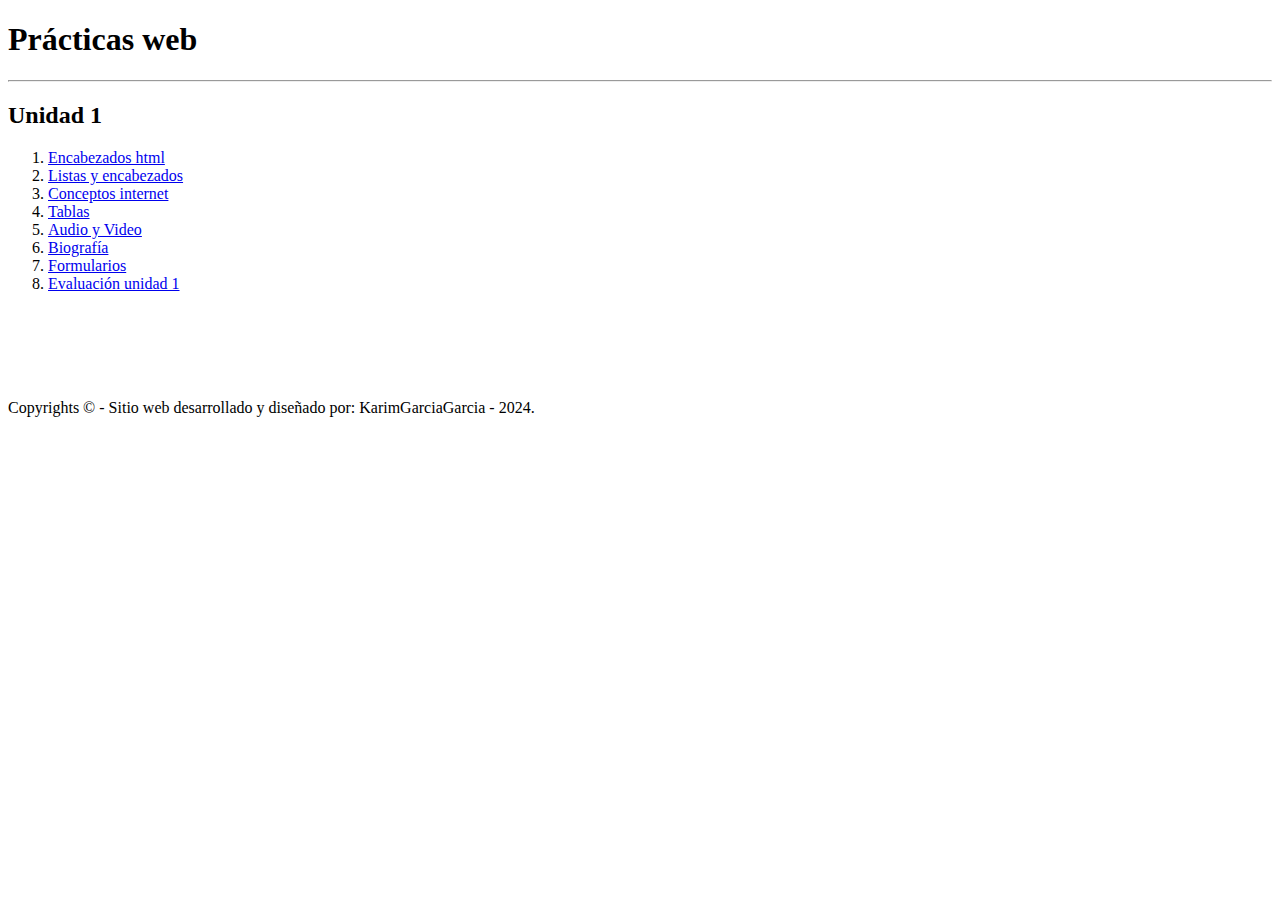
<file: index.html>
<!DOCTYPE html>
<html lang="es"> 
<head>
    <meta charset="UTF-8">
    <meta name="viewport" content="width=device-width, initial-scale=1.0">
    <meta name="keywords" content="cursos de Diseño web en sonora, el mejor curso de diseño we de sonora">
    <meta name="description" content="En itson creamos el curso de diseño web para todo aquel en el mindo del diseño de interfaces">
    <title>Prácticas web</title>
</head>
<body>
    <h1>Prácticas web</h1>
    <hr>
    <h2>Unidad 1</h2>
    <ol>
        <li><a href="/u1/encabezados.html">Encabezados html</a></li>
        <li><a href="/u1/listasyenlaces.html">Listas y encabezados</a></li>
        <li><a href="/u1/internet.html">Conceptos internet</a></li>
        <li><a href="/u1/tablas.html">Tablas</a></li>
        <li><a href="/u1/audioyvideo.html">Audio y Video</a></li>
        <li><a href="/u1/biografia.html">Biografía</a></li>
        <li><a href="/u1/formularios.html">Formularios</a></li>
        <li><a href="/u1/evaluacionu1.html">Evaluación unidad 1</a></li>
        <br>
    </ol>

    <footer>
        <br><br><br><br>
        <span>Copyrights &#169;​ - Sitio web desarrollado y diseñado por: KarimGarciaGarcia - 2024.</span>
      
    </footer>

</body>
</html>
</file>
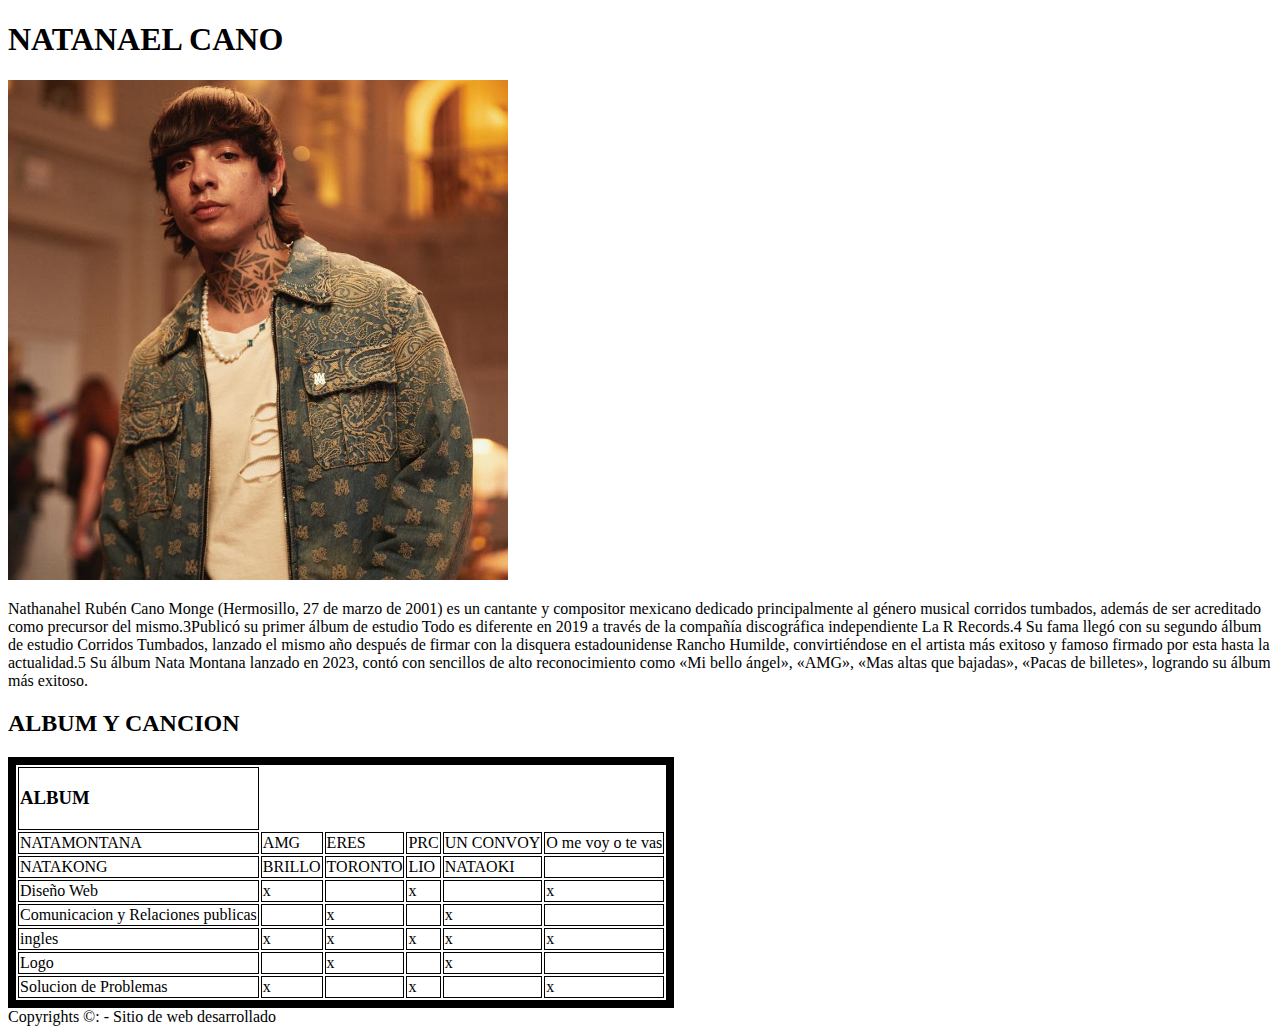
<file: u1/biografia.html>
<!DOCTYPE html>
<html lang="en">
<head>
    <meta charset="UTF-8">
    <meta name="viewport" content="width=device-width, initial-scale=1.0">
    <title>Biografia</title>
</head>
<body>
    <header>
        <h1>NATANAEL CANO</h1>
        <img src="/img/NatanaelCano.jpg" width="500" height="500"alt="">  
        <P>Nathanahel Rubén Cano Monge (Hermosillo, 27 de marzo de 2001) es un cantante y compositor mexicano dedicado principalmente al género musical corridos tumbados, además de ser acreditado como precursor del mismo.3​
          Publicó su primer álbum de estudio Todo es diferente en 2019 a través de la compañía discográfica independiente La R Records.4​ Su fama llegó con su segundo álbum de estudio Corridos Tumbados, lanzado el mismo año después de firmar con la disquera estadounidense Rancho Humilde, convirtiéndose en el artista más exitoso y famoso firmado por esta hasta la actualidad.5​ Su álbum Nata Montana lanzado en 2023, contó con sencillos de alto reconocimiento como «Mi bello ángel», «AMG», «Mas altas que bajadas», «Pacas de billetes», logrando su álbum más exitoso.</P>
        
          <h2>ALBUM Y CANCION </h2>
    </header>
        <section>
            
        </table>
        </section>
        <p></p>
        <main>
        <table border="8" bordercolor="BLACK">
            <tr>
        <td><H3>ALBUM</H3></td>
            </tr>
            <tr>
        <td>NATAMONTANA</td>
        <td>AMG</td>
        <td>ERES</td>
        <td>PRC</td>
        <td>UN CONVOY</td>
        <td>O me voy o te vas</td>    
        </tr>
            <tr>
        <td>NATAKONG</td>
        <td>BRILLO</td>
        <td>TORONTO</td>
        <td>LIO</td>
        <td>NATAOKI</td>
        <td></td>    
        </tr>
            <tr>
        <td>Diseño Web</td>
        <td>x</td>
        <td></td>
        <td>x</td>
        <td></td>
        <td>x</td>
            </tr>
            <tr>
        <td>Comunicacion y Relaciones publicas</td>
        <td></td>
        <td>x</td>
        <td></td>
        <td>x</td>
        <td></td>
            </tr>
            <tr>
        <td>ingles</td>
        <td>x</td>
        <td>x</td>
        <td>x</td>
        <td>x</td>
        <td>x</td>
            </tr>
            <tr>
                <td>Logo</td>
                <td></td>
                <td>x</td>
                <td></td>
                <td>x</td>
                <td></td>
            </tr>
            <tr>
                <td>Solucion de Problemas</td>
                <td>x</td>
                <td></td>
                <td>x</td>
                <td></td>
                <td>x</td>
            </tr>
        </table>
        </main>
        <div></div>
        <footer>
             <span>Copyrights &#169: - Sitio de web desarrollado </span>
        </footer>







</body>
</html>
</file>
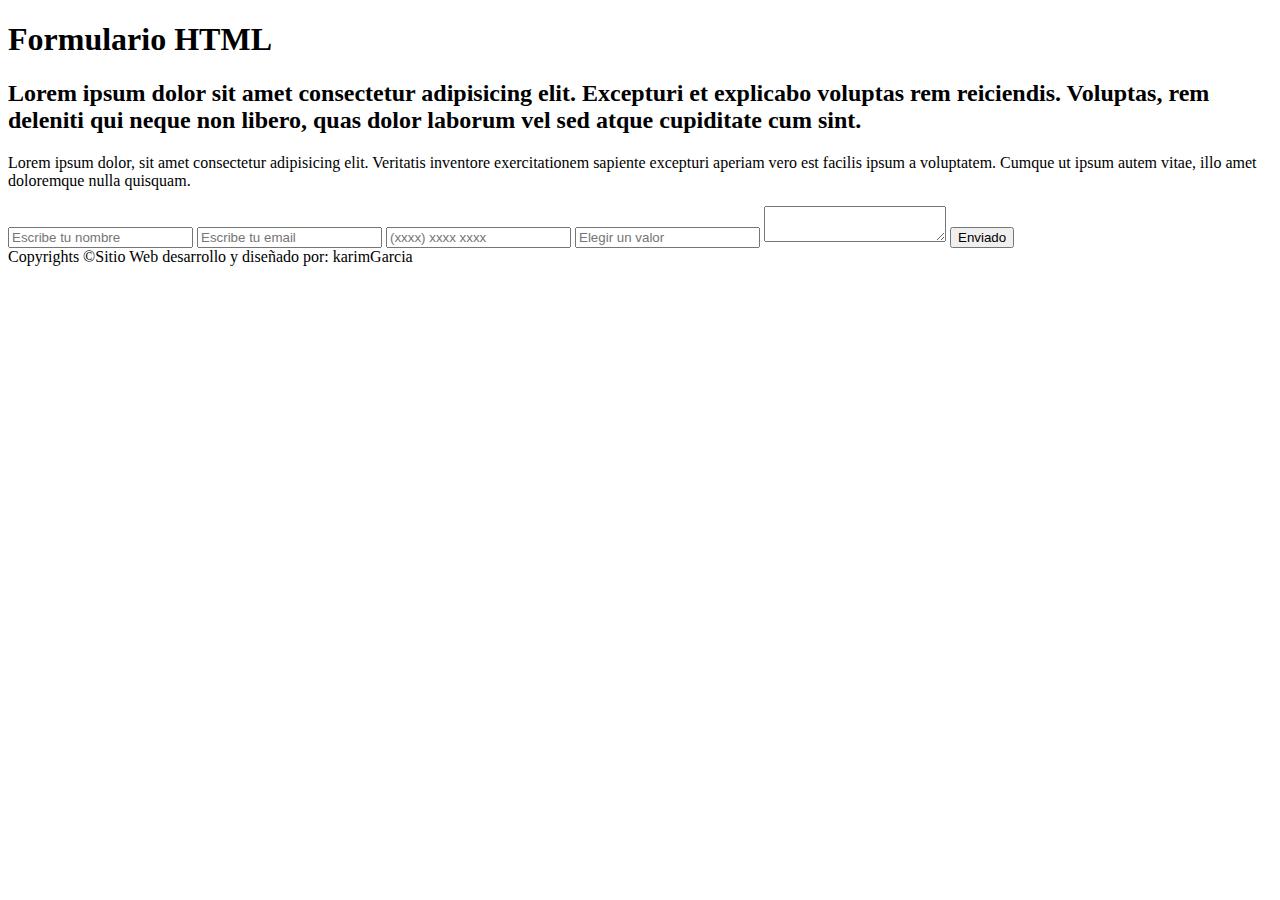
<file: u1/FORMULARIO.HTML>
<!DOCTYPE html>
<html lang="en">
<head>
    <meta charset="UTF-8">
    <meta name="viewport" content="width=device-width, initial-scale=1.0">
    <title>Document</title>
</head>
<body>
    <header>
<h1>Formulario HTML</h1>
    </header>
    <main>
<div>
     <div>
         <h2>Lorem ipsum dolor sit amet consectetur adipisicing elit. Excepturi et explicabo voluptas rem reiciendis. Voluptas, rem deleniti qui neque non libero, quas dolor laborum vel sed atque cupiditate cum sint.</h2>
         <p>Lorem ipsum dolor, sit amet consectetur adipisicing elit. Veritatis inventore exercitationem sapiente excepturi aperiam vero est facilis ipsum a voluptatem. Cumque ut ipsum autem vitae, illo amet doloremque nulla quisquam.</p>
    </div>
    <div>
      <form action="#" method="post">
      <input type="nombre" NOMBRE="" id="" placeholder="Escribe tu nombre" required>
      <input type="email" EMAIL="" id="" placeholder="Escribe tu email" required>
      <input type="tel" CEL="" id="" placeholder="(xxxx) xxxx xxxx">

    <input list="itson" name="personas" placeholder="Elegir un valor">
 <datalist id="itson">
 <option value="Estudiante"></option>
<option value="Aspirante"></option>
<option value="Egresado"></option>
<option value="Empleado"></option> 
</datalist> 
  <textarea name="Mensaje" id="" placeholder=""></textarea>
  <input type="submit" value="Enviado">
    </form>
  </div>

</div>


    </main>
    <footer>
    <span> Copyrights &#169;Sitio Web desarrollo y diseñado por: karimGarcia​</span>
    </footer>
</body>
</html>
</file>
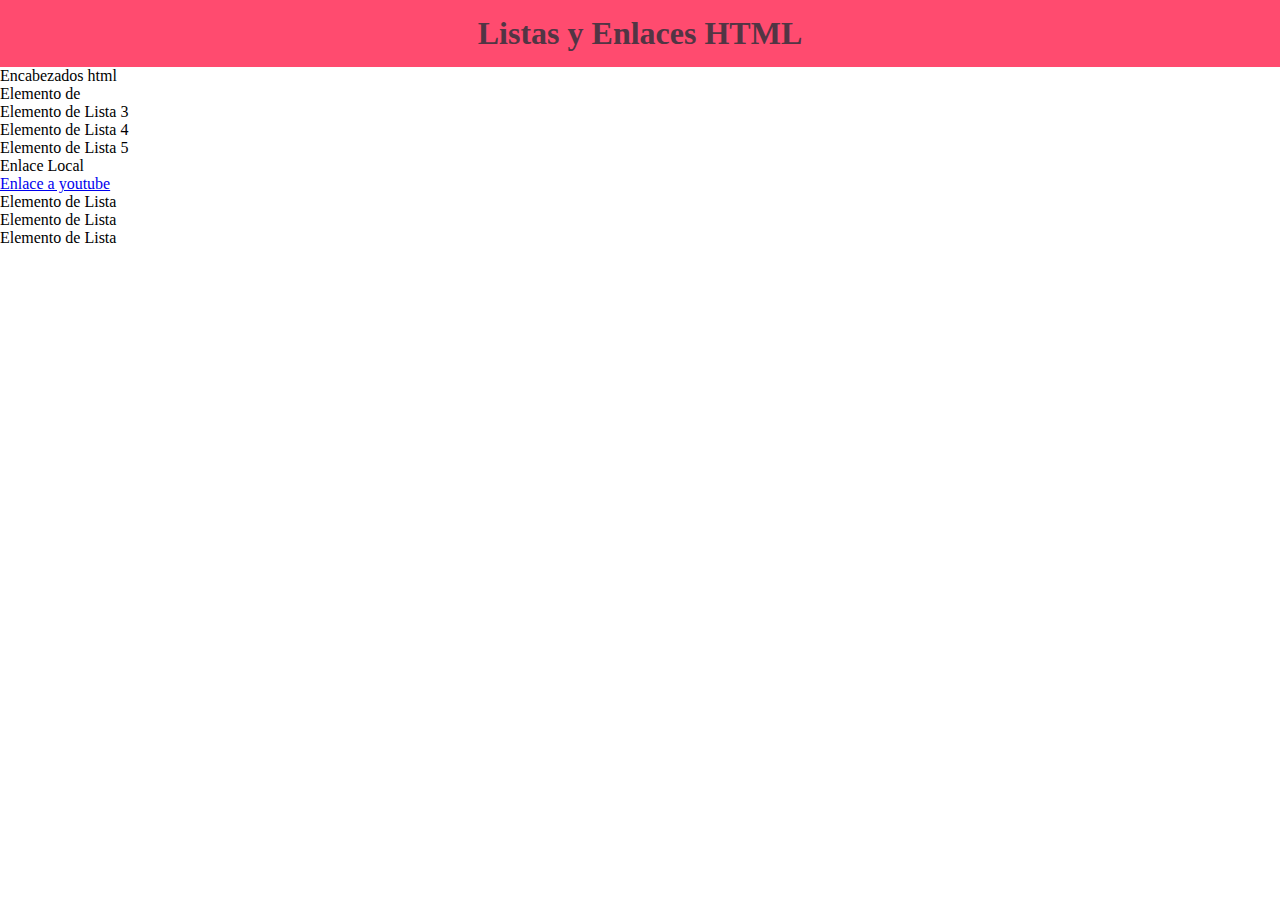
<file: u1/listasyenlaces.html>
<!DOCTYPE html>
<html lang="en">
<head>
    <meta charset="UTF-8">
    <meta name="viewport" content="width=device-width, initial-scale=1.0">
    <title>lISTAS Y ENLACES HTML</title>
    <!--Tipografia-->
    <link href="https://fonts.googleapis.com/css2?family=Arvo:ital,wght@0,400;0,700;1,400;1,700&family=Lato:ital,wght@0,100;0,300;0,400;0,700;0,900;1,100;1,300;1,400;1,700;1,900&display=swap" rel="stylesheet">

    <!--CSS--> 
    <link rel="stylesheet" href="/css/listas.css">
  </head>


  </head>
<body>
    <header>
      <h1>Listas y Enlaces HTML</h1>
      <main>
  <ul>
<li>Encabezados html </li>
<li>Elemento de</li>
<li>Elemento de Lista 3</li>
<li>Elemento de Lista 4</li>
<li>Elemento de Lista 5</li>
  </ul>
      <ol>
        <li> <Enlace href="encabezados.html">Enlace Local</a></li>
        <li><a href="https://www.youtube.com/?app=desktop&hl=es">Enlace a youtube</a></li>
        <li>Elemento de Lista</li>
        <li>Elemento de Lista</li>
        <li>Elemento de Lista</li>
         
      </ol>
      </main>
      <section>


      </section>
      <footer>

      </footer>
    </header>
</body>
</html>
</file>
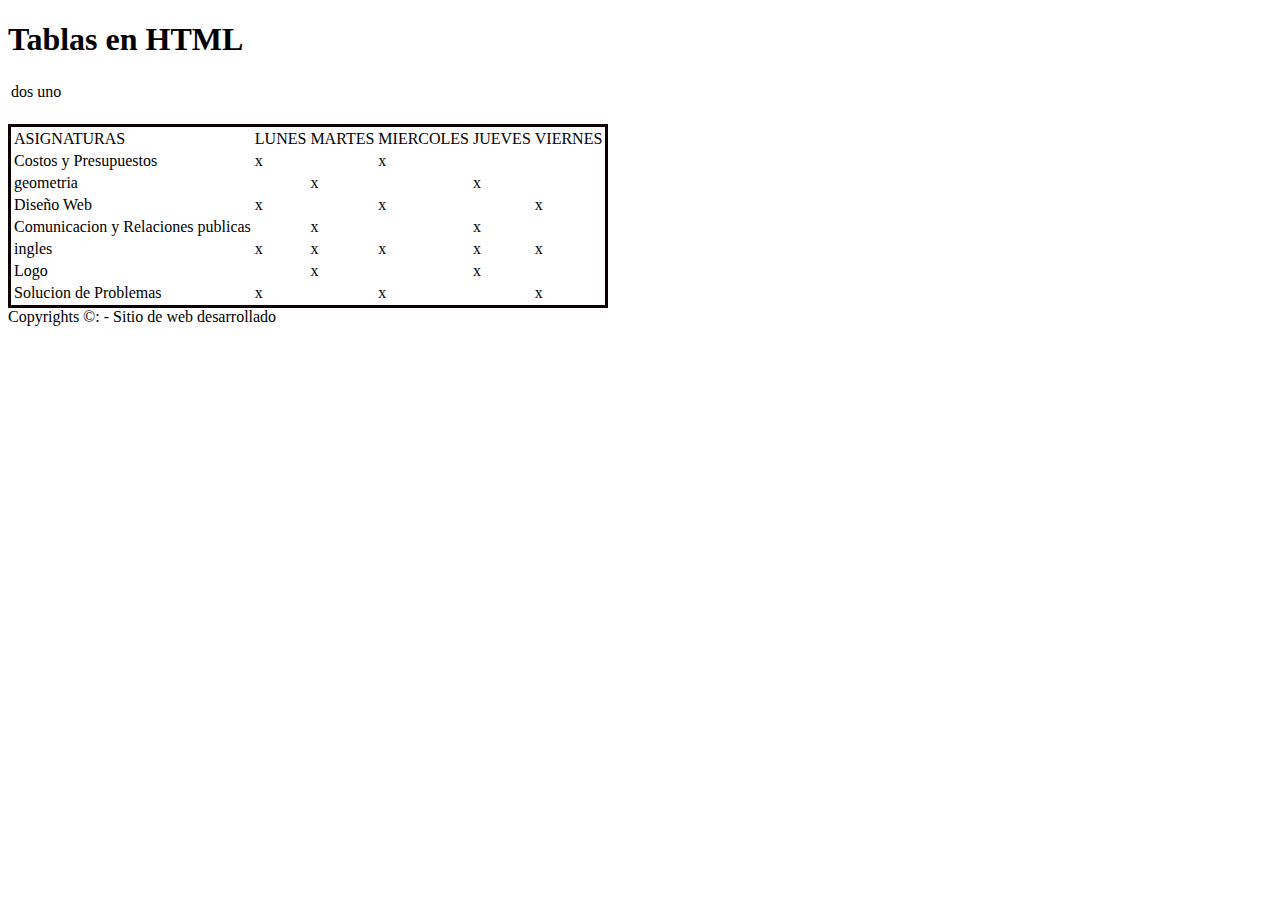
<file: u1/Tablas.html>
<!DOCTYPE html>
<html lang="en">
<head>
    <meta charset="UTF-8">
    <meta name="viewport" content="width=device-width, initial-scale=1.0">
    <title>Document</title>
    <link rel="stylesheet" href="/css/">
</head>
<body>
    <header class="">
<h1>Tablas en HTML</h1>
    </header>
<section>
<table>
<tr>
   <td>dos</td>
   <td>uno</td>
</tr>
<tr>
    <td></td>
    <td></td>
</tr>

</table>
</section>
<p></p>
<main>
<table borde="5" bordercolor="negro">
    <tr>
<td>ASIGNATURAS</td>
<td>LUNES</td>
<td>MARTES</td>
<td>MIERCOLES</td>
<td>JUEVES</td>
<td>VIERNES</td>
    </tr>




    
    <tr>
<td>Costos y Presupuestos</td>
<td>x</td>
<td></td>
<td>x</td>
<td></td>
<td></td>    
</tr>
    <tr>
<td>geometria</td>
<td></td>
<td>x</td>
<td></td>
<td>x</td>
<td></td>    
</tr>
    <tr>
<td>Diseño Web</td>
<td>x</td>
<td></td>
<td>x</td>
<td></td>
<td>x</td>
    </tr>
    <tr>
<td>Comunicacion y Relaciones publicas</td>
<td></td>
<td>x</td>
<td></td>
<td>x</td>
<td></td>
    </tr>
    <tr>
<td>ingles</td>
<td>x</td>
<td>x</td>
<td>x</td>
<td>x</td>
<td>x</td>
    </tr>
    <tr>
        <td>Logo</td>
        <td></td>
        <td>x</td>
        <td></td>
        <td>x</td>
        <td></td>
    </tr>
    <tr>
        <td>Solucion de Problemas</td>
        <td>x</td>
        <td></td>
        <td>x</td>
        <td></td>
        <td>x</td>
    </tr>
</table>
</main>
<div></div>
<footer>
     <span>Copyrights &#169: - Sitio de web desarrollado </span>
</footer>
</body>
</html>
</file>
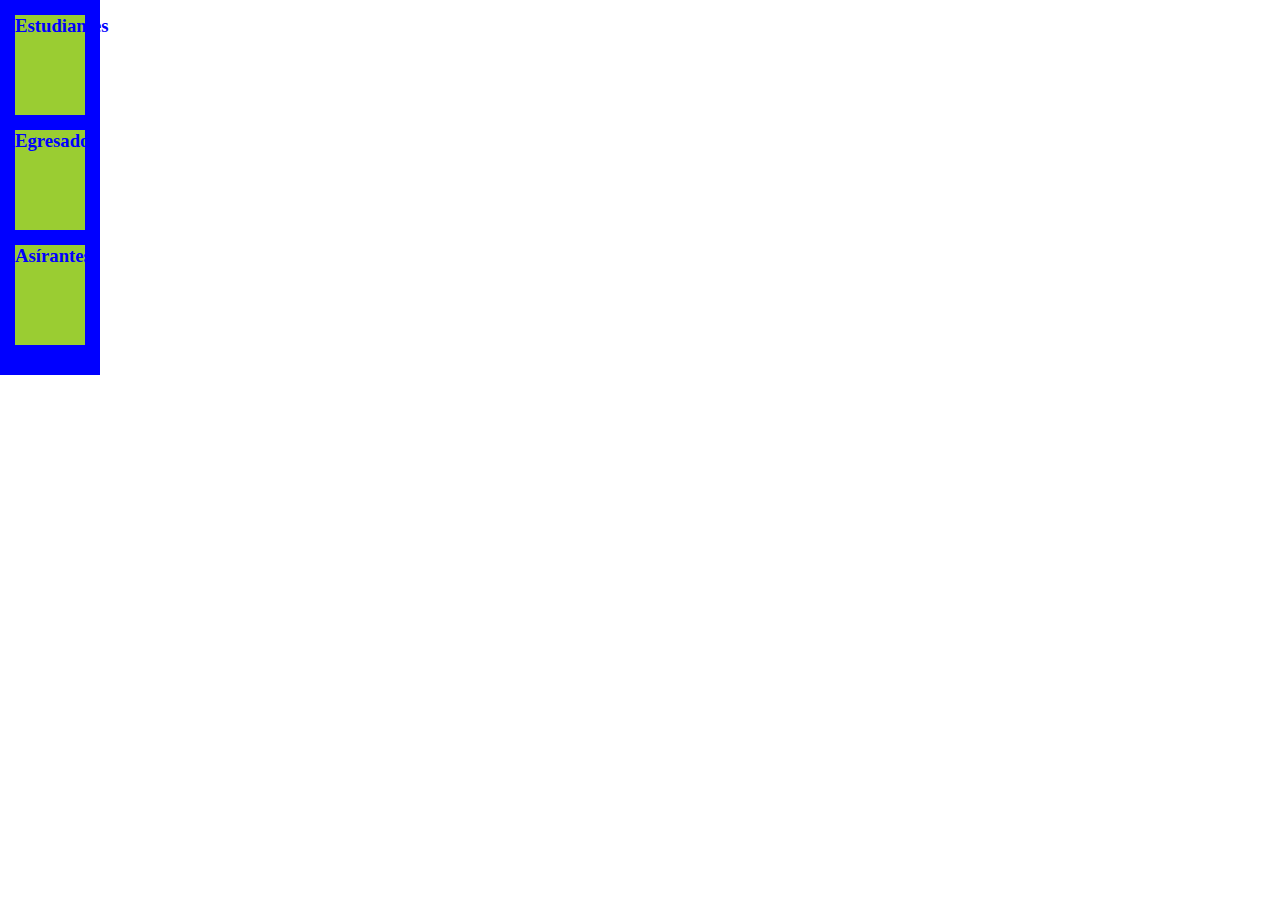
<file: u3/Media.html>
<html lang="en">
<head>
    <meta charset="UTF-8">
    <meta name="viewport" content="width=device-width, initial-scale=1.0">
    <title>Media</title>

    <link rel="stylesheet" href="/css/media.css">
</head>
<body>
    <section class="contenedor">
        <div class="items">
            <h3>Estudiantes</h3>
        </div>
        <div class="items">
            <h3>Egresados</h3>
        </div>
        <div class="items">
            <h3>Asírantes</h3>
        </div>
    </section>
    
</body>
</html>
</file>
<file: css/listas.css>
/*DOCUMENTO CSS*/

*{ margin: 0; 
padding: 0%;}


h1 { background-color: rgb(255, 75, 111);
color: rgb(82, 53, 68);
text-align: center;
padding: 15px 0px; }

.segundo {color: blueviolet;}
</file>
<file: css/media.css>
/*DOCMUENTO CSS*/

* {MARGIN:0;
      padding: 0; }

      section, div {box-sizing: border-box;}

      .contenedor {display: flex;
    width: 100;
background: aqua;
padding: 15px;
flex-flow: column wrap;}

      .items { width: 100%;
        background: orange;
        margin-bottom: 15px}

        /*Media Queries*/

        @media only screen and (min-width: 580px) 
        {  h3 {color: whitesmoke;
            text-align: center;}
            .items { height: 100px;
                    background: yellowgreen;}   }
                    
    /*PANTALLAS DE MAS DE 780PX*/

    @media only screen and (min-width: 780px){
    .contenedor {background: blue;}
    h3 { color: blue;}
}


    @media only screen and (min-width: 1380px ) {
    .contenedor {
        flex-flow: row wrap;
        width: 60%;
        margin: auto;
    }

    .items {
        width: 33.33%;
        margin-bottom: 0px;
    }
}
</file>
